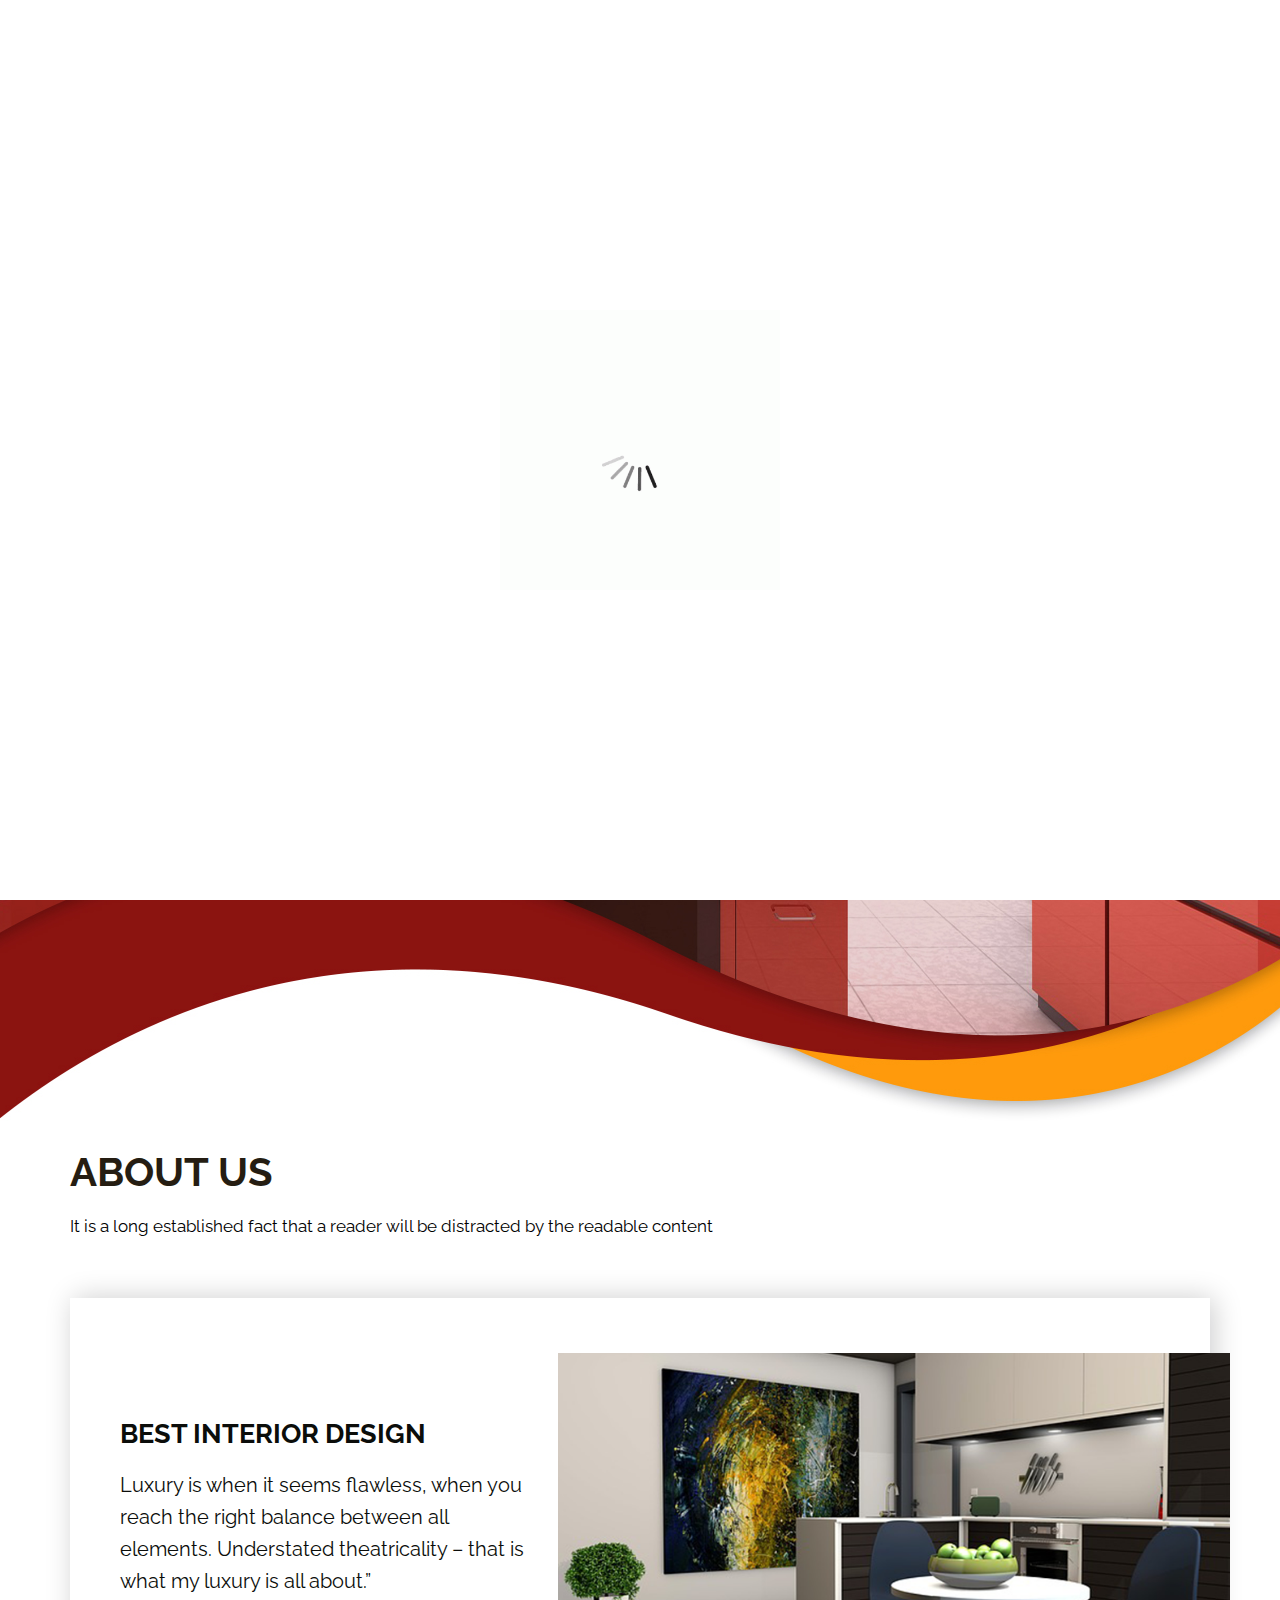
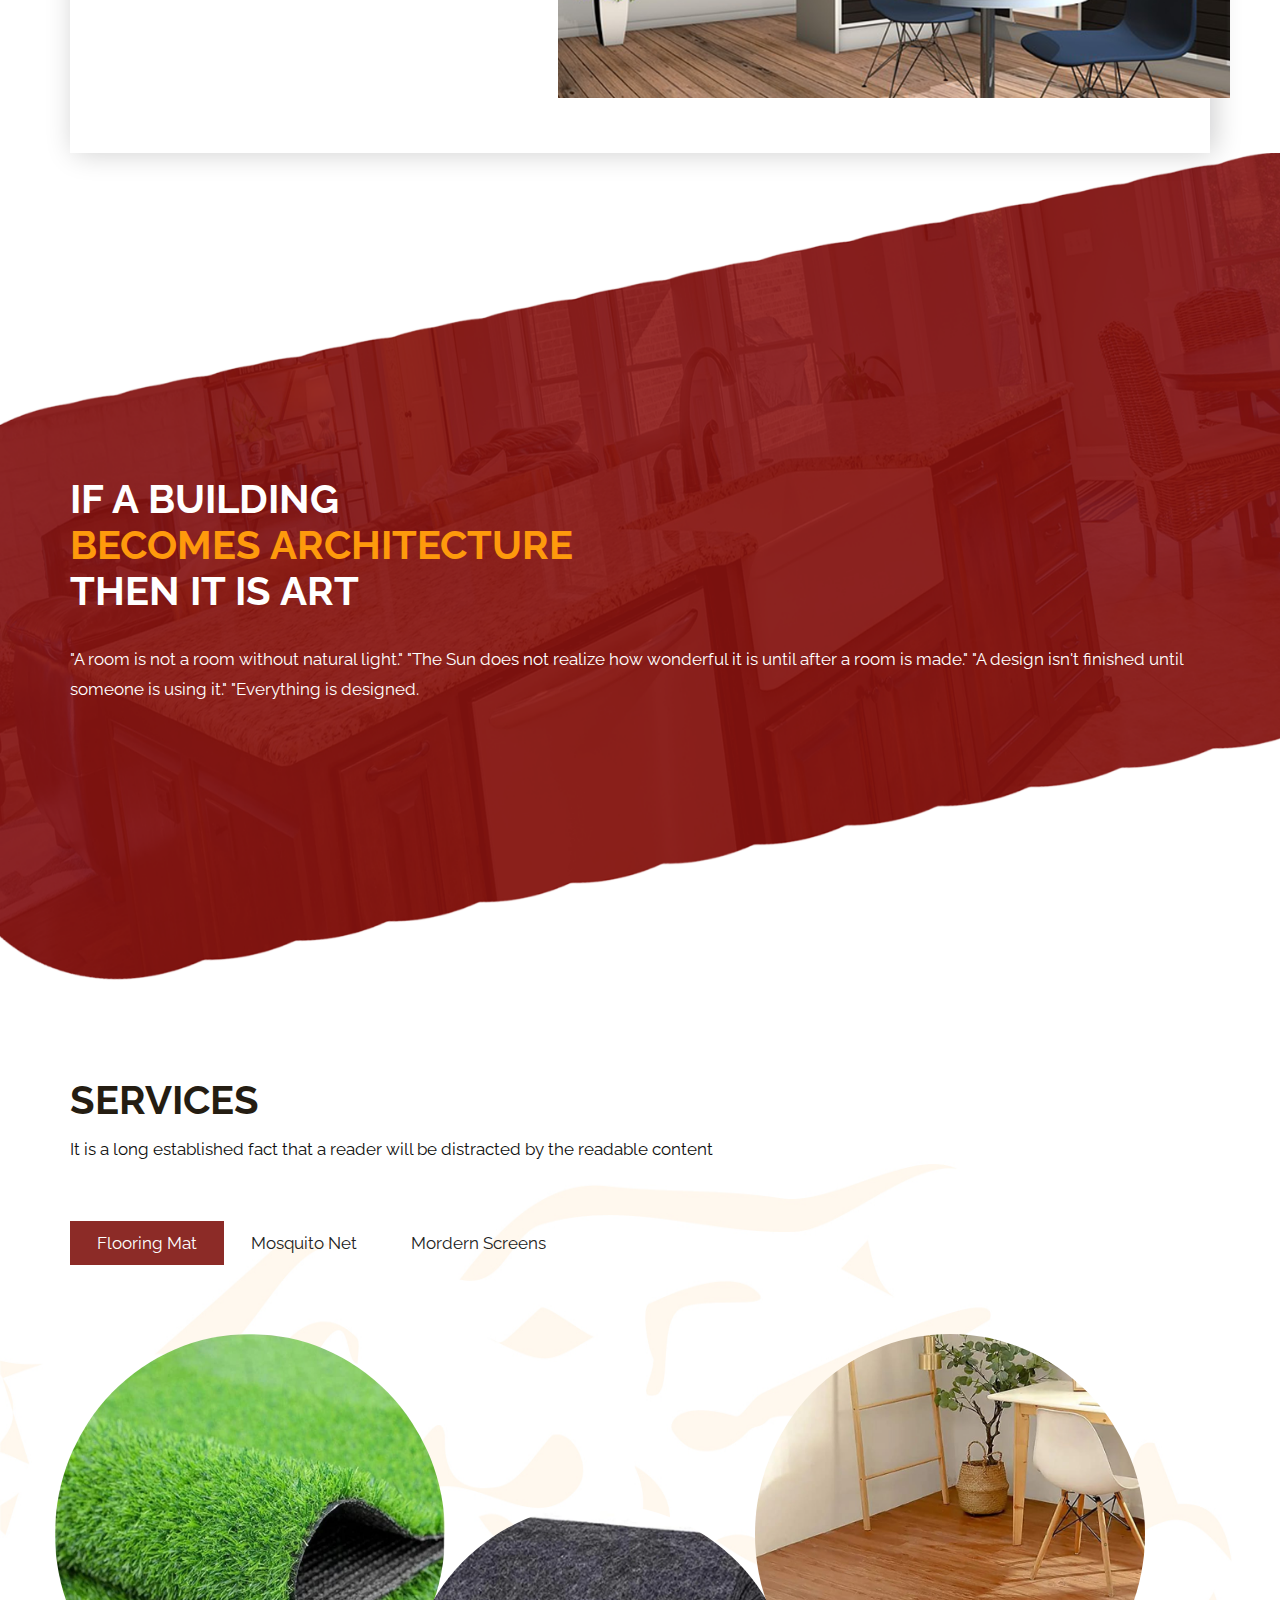
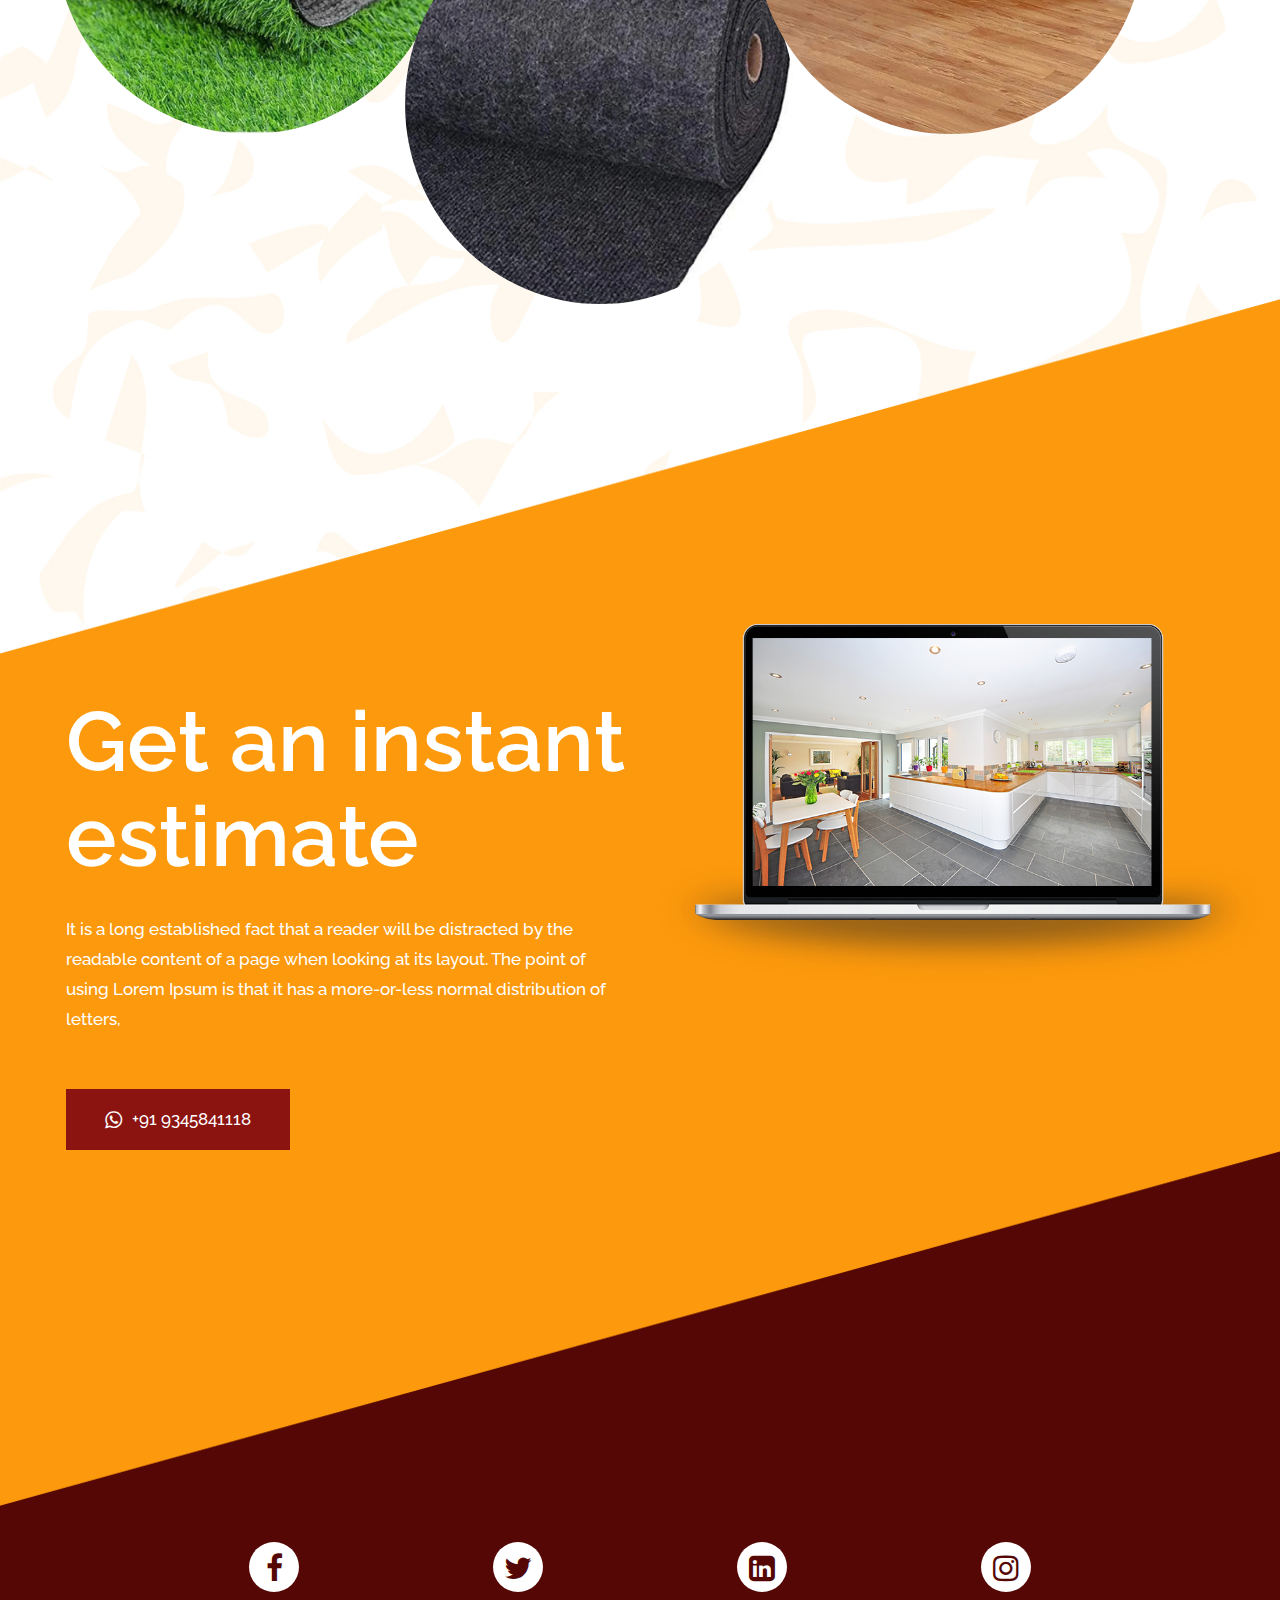
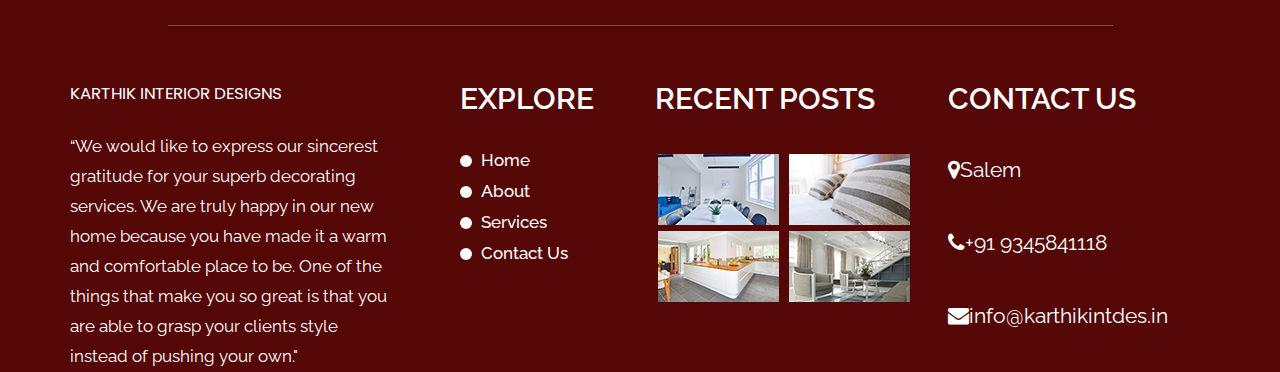
<file: index.html>
<!DOCTYPE html>
<html lang="en">

<head>
   <!-- basic -->
   <meta charset="utf-8">
   <meta http-equiv="X-UA-Compatible" content="IE=edge">
   <!-- mobile metas -->
   <meta name="viewport" content="width=device-width, initial-scale=1">
   <meta name="viewport" content="initial-scale=1, maximum-scale=1">
   <!-- site metas -->
   <title>home</title>
   <meta name="keywords" content="">
   <meta name="description" content="">
   <meta name="author" content="">
   <!-- bootstrap css -->
   <link rel="stylesheet" href="css/bootstrap.min.css">
   <!-- style css -->
   <link rel="stylesheet" href="css/style.css">
   <!-- responsive-->
   <link rel="stylesheet" href="css/responsive.css">
   <!-- awesome fontfamily -->
   <link rel="stylesheet" href="https://cdnjs.cloudflare.com/ajax/libs/font-awesome/4.7.0/css/font-awesome.min.css">
   <!--[if lt IE 9]>
      <script src="https://oss.maxcdn.com/html5shiv/3.7.3/html5shiv.min.js"></script>
      <script src="https://oss.maxcdn.com/respond/1.4.2/respond.min.js"></script><![endif]-->
</head>
<!-- body -->

<body class="main-layout">


   <!-- Start of ChatBot (www.chatbot.com) code -->
   <script type="text/javascript">
      window.__be = window.__be || {};
      window.__be.id = "6430125c00ce77000702cb29";
      (function () {
         var be = document.createElement('script'); be.type = 'text/javascript'; be.async = true;
         be.src = ('https:' == document.location.protocol ? 'https://' : 'http://') + 'cdn.chatbot.com/widget/plugin.js';
         var s = document.getElementsByTagName('script')[0]; s.parentNode.insertBefore(be, s);
      })();
   </script>
   <!-- End of ChatBot code -->
   <!--Start of Tawk.to Script-->
   <script type="text/javascript">
      var Tawk_API = Tawk_API || {}, Tawk_LoadStart = new Date();
      (function () {
         var s1 = document.createElement("script"), s0 = document.getElementsByTagName("script")[0];
         s1.async = true;
         s1.src = 'https://embed.tawk.to/64186a5e4247f20fefe6f464/1grvlv12f';
         s1.charset = 'UTF-8';
         s1.setAttribute('crossorigin', '*');
         s0.parentNode.insertBefore(s1, s0);
      })();
   </script>
   <!--End of Tawk.to Script-->
   <!-- loader  -->
   <div class="loader_bg">
      <div class="loader"><img src="images/loading.gif" alt="" /></div>
   </div>
   <!-- end loader -->
   <div id="mySidepanel" class="sidepanel">
      <a href="javascript:void(0)" class="closebtn" onclick="closeNav()">×</a>
      <a href="index.html">Home</a>
      <a href="about.html">About</a>
      <a href="services.html">Services</a>
      <a href="contact.html">Contact</a>
   </div>
   <!-- header -->
   <header>
      <!-- header inner -->
      <div class="head-top">
         <div class="container-fluid">
            <div class="row">
               <div class="col-sm-3">
                  <div class="logo">
                     <a href="index.html">
                        <h1 class="text">KARTHIK INTERIOR DESIGNS</h1>
                     </a>
                  </div>
               </div>
               <div class="col-sm-9">
                  <ul class="email text_align_right">
                     <li class="d_none"> <i class="fa fa-map-marker" aria-hidden="true"></i>Salem</a></li>
                     <li class="d_none"><a
                           href="https://api.whatsapp.com/send/?phone=9345841118&text&type=phone_number&app_absent=0"
                           target="_black"><i class="fa fa-phone" aria-hidden="true"></i>+91 9345841118</a></li>
                     <li class="d_none"> <a href="#"><i class="fa fa-envelope"
                              aria-hidden="true"></i>info@karthikintdes.in</a></li>
                     <!-- <li class="d_none"> <a href="#">Login <i class="fa fa-user" aria-hidden="true"></i></a> </li> -->
                     <li class="d_none"><i class="fa fa-search" style="cursor: pointer;" aria-hidden="true"></i></li>
                     <li> <button class="openbtn" onclick="openNav()"><img src="images/menu_btn.png"></button></li>
                  </ul>
               </div>
            </div>
         </div>
      </div>
   </header>
   <!-- end header -->
   <!-- start slider section -->
   <div class=" banner_main">
      <div id="myCarousel" class="carousel slide" data-ride="carousel">
         <ol class="carousel-indicators">
            <li data-target="#myCarousel" data-slide-to="0" class="active"></li>
            <li data-target="#myCarousel" data-slide-to="1"></li>
            <li data-target="#myCarousel" data-slide-to="2"></li>
         </ol>
         <div class="carousel-inner">
            <div class="carousel-item active">
               <div class="container">
                  <div class="carousel-caption relative">
                     <div class="bg_white">
                        <h1>Welcome To our <span class="yello">Interior Design</span></h1>
                        <p>Design is intelligence made visible.</p>
                     </div>
                     <!-- <a class="read_more ban_btn" href="Javascript:void(0)">Read More</a> -->
                  </div>
               </div>
            </div>
            <div class="carousel-item">
               <div class="container">
                  <div class="carousel-caption relative">
                     <div class="bg_white">
                        <h1>KARTHIK INTERIOR<span class="yello"> DESIGN</span></h1>
                        <p>Be faithful to your own taste, because nothing you really like is ever out of style.</p>
                     </div>
                     <!-- <a class="read_more ban_btn" href="Javascript:void(0)">Read More</a> -->
                  </div>
               </div>
            </div>
            <!-- <div class="carousel-item">
                  <div class="container">
                     <div class="carousel-caption relative">
                        <div class="bg_white">
                           <h1>Welcome To our <span class="yello">Interior Design</span></h1>
                           <p>It is a long established fact that a reader will be distracted by the readable content of a page when looking at its layout. The point of using Lorem Ipsum is that it has a more-or-less normal distribution of letters, as</p>
                        </div>
                        <a class="read_more ban_btn" href="Javascript:void(0)">Read More</a>
                     </div>
                  </div>
               </div> -->
         </div>
         <!-- <a class="carousel-control-prev" href="#myCarousel" role="button" data-slide="prev">
            <span class="carousel-control-prev-icon" aria-hidden="true"></span>
            <span class="sr-only">Previous</span>
         </a> -->
         <a class="carousel-control-next" href="#myCarousel" role="button" data-slide="next">
            <span class="carousel-control-next-icon" aria-hidden="true"></span>
            <span class="sr-only">Next</span>
         </a>
      </div>
   </div>
   <!-- end slider section -->
   <!-- six_box-->
   <div id="about" class="about top_layer">
      <div class="container">
         <div class="row">
            <div class="col-sm-12">
               <div class="titlepage">
                  <h2>About us</h2>
                  <p>It is a long established fact that a reader will be distracted by the readable content </p>
               </div>
            </div>
            <div class=" col-sm-12">
               <div class="about_box">
                  <div class="row d_flex">
                     <div class="col-md-5">
                        <div class="about_box_text">
                           <h3>Best INTERIOR Design</h3>
                           <p>Luxury is when it seems flawless, when you reach the right balance between all elements.
                              Understated theatricality – that is what my luxury is all about.”
                           </p>
                           <!-- <a class="read_more" href="Javascript:void(0)">Read More</a> -->
                        </div>
                     </div>
                     <div class=" col-md-7  pppp">
                        <div class="about_box_img">
                           <figure><img src="images/about_img.png" alt="#" /></figure>
                        </div>
                     </div>
                  </div>
               </div>
            </div>
         </div>
      </div>
   </div>
   <!-- end six_box-->
   <!-- building -->
   <div class="building">
      <div class="container">
         <div class="row">
            <div class="col-md-12">
               <div class="titlepage">
                  <h2>IF A BUILDING <br><span class="yello">BECOMES ARCHITECTURE <br></span> THEN IT IS ART</h2>
                  <p>"A room is not a room without natural light." "The Sun does not realize how wonderful it is until
                     after a room is made." "A design isn't finished until someone is using it." "Everything is
                     designed.</p>
               </div>
            </div>
         </div>
      </div>
   </div>
   <!-- end building -->
   <!-- services -->
   <div class="services_main">
      <div class="container">
         <div class="row">
            <div class="col-md-12">
               <div class="titlepage">
                  <h2>Services</h2>
                  <span>It is a long established fact that a reader will be distracted by the readable content </span>
               </div>
            </div>
         </div>
         <div class="row">
            <div class="col-sm-12">
               <ul class="nav nav-tabs md-tabs border_none" id="myTabMD" role="tablist">
                  <li class="nav-item lisertab">
                     <a class="nav-link servi_tab active" id="home-tab-md" data-toggle="tab" href="#home-md" role="tab"
                        aria-controls="home-md" aria-selected="true">Flooring Mat</a>
                  </li>
                  <li class="nav-item lisertab">
                     <a class="nav-link servi_tab" id="profile-tab-md" data-toggle="tab" href="#profile-md" role="tab"
                        aria-controls="profile-md" aria-selected="false">Mosquito Net</a>
                  </li>
                  <li class="nav-item lisertab">
                     <a class="nav-link servi_tab" id="contact-tab-md" data-toggle="tab" href="#contact-md" role="tab"
                        aria-controls="contact-md" aria-selected="false">Mordern Screens</a>
                  </li>
               </ul>
               <div class="tab-content card back_bg" id="myTabContentMD">
                  <div class="tab-pane fade show active" id="home-md" role="tabpanel" aria-labelledby="home-tab-md">
                     <div class="row">
                        <div class="col-md-4 col-sm-6 padding_0 margin_right20">
                           <div class="services">
                              <div class="services_img">
                                 <figure><img src="images/mt1.jpeg" alt="#" /> </figure>
                                 <div class="ho_dist">
                                    <span>Reader will be distracted</span>
                                 </div>
                              </div>
                           </div>
                        </div>
                        <div class="col-md-4 col-sm-6 padding_0 margin_top70p margin_right20 margin_left20">
                           <div class="services">
                              <div class="services_img">
                                 <figure><img src="images/mt2.jpeg" alt="#" /> </figure>
                                 <div class="ho_dist">
                                    <span>Reader will be distracted</span>
                                 </div>
                              </div>
                           </div>
                        </div>
                        <div class="col-md-4 col-sm-6 padding_0 margin_left20">
                           <div class="services">
                              <div class="services_img">
                                 <figure><img src="images/mt3.jpeg" alt="#" /> </figure>
                                 <div class="ho_dist">
                                    <span>Reader will be distracted</span>
                                 </div>
                              </div>
                           </div>
                        </div>
                        <!-- <div class="col-md-4 offset-md-8 col-sm-6 padding_0 margin_top170">
                           <div class="services margin_left60">
                              <div class="services_img">
                                 <figure><img src="images/service_img4.png" alt="#" /> </figure>
                                 <div class="ho_dist">
                                    <span>Reader will be distracted</span>
                                 </div>
                              </div>
                           </div>
                        </div> -->
                        <div class="col-sm-6 margin_top40">
                           <!-- <a class="read_more " href="Javascript:void(0)">Read More</a> -->
                        </div>
                     </div>
                  </div>
                  <div class="tab-pane fade" id="profile-md" role="tabpanel" aria-labelledby="profile-tab-md">
                     <div class="row">
                        <div class="col-md-4 col-sm-6 padding_0 margin_right20">
                           <div class="services">
                              <div class="services_img">
                                 <figure><img src="images/mq1.jpeg" alt="#" /> </figure>
                                 <div class="ho_dist">
                                    <span>Reader will be distracted</span>
                                 </div>
                              </div>
                           </div>
                        </div>
                        <div class="col-md-4 col-sm-6 padding_0 margin_top70p margin_right20 margin_left20">
                           <div class="services">
                              <div class="services_img">
                                 <figure><img src="images/mq2.jpeg" alt="#" /> </figure>
                                 <div class="ho_dist">
                                    <span>Reader will be distracted</span>
                                 </div>
                              </div>
                           </div>
                        </div>
                        <div class="col-md-4 col-sm-6 padding_0 margin_left20">
                           <div class="services">
                              <div class="services_img">
                                 <figure><img src="images/mq3.jpeg" alt="#" /> </figure>
                                 <div class="ho_dist">
                                    <span>Reader will be distracted</span>
                                 </div>
                              </div>
                           </div>
                        </div>
                        <div class="col-md-4 offset-md-8 col-sm-6 padding_0 margin_top170">
                           <div class="services margin_left60">
                              <div class="services_img">
                                 <figure><img src="images/mq4.jpeg" alt="#" /> </figure>
                                 <div class="ho_dist">
                                    <span>Reader will be distracted</span>
                                 </div>
                              </div>
                           </div>
                        </div>
                        <div class="col-sm-6 margin_top40">
                           <!-- <a class="read_more " href="Javascript:void(0)">Read More</a> -->
                        </div>
                     </div>
                  </div>
                  <div class="tab-pane fade" id="contact-md" role="tabpanel" aria-labelledby="contact-tab-md">
                     <div class="row">
                        <div class="col-md-4 col-sm-6 padding_0 margin_right20">
                           <div class="services">
                              <div class="services_img">
                                 <figure><img src="images/sc1.jpeg" alt="#" /> </figure>
                                 <div class="ho_dist">
                                    <span>Reader will be distracted</span>
                                 </div>
                              </div>
                           </div>
                        </div>
                        <div class="col-md-4 col-sm-6 padding_0 margin_top70p margin_right20 margin_left20">
                           <div class="services">
                              <div class="services_img">
                                 <figure><img src="images/sc2.jpeg" alt="#" /> </figure>
                                 <div class="ho_dist">
                                    <span>Reader will be distracted</span>
                                 </div>
                              </div>
                           </div>
                        </div>
                        <div class="col-md-4 col-sm-6 padding_0 margin_left20">
                           <div class="services">
                              <div class="services_img">
                                 <figure><img src="images/sc3.jpeg" alt="#" /> </figure>
                                 <div class="ho_dist">
                                    <span>Reader will be distracted</span>
                                 </div>
                              </div>
                           </div>
                        </div>
                        <!-- <div class="col-md-4 offset-md-8 col-sm-6 padding_0 margin_top170">
                           <div class="services margin_left60">
                              <div class="services_img">
                                 <figure><img src="images/service_img3.png" alt="#" /> </figure>
                                 <div class="ho_dist">
                                    <span>Reader will be distracted</span>
                                 </div>
                              </div>
                           </div>
                        </div> -->
                        <div class="col-sm-6 margin_top40">
                           <!-- <a class="read_more " href="Javascript:void(0)">Read More</a> -->
                        </div>
                     </div>
                  </div>
               </div>
            </div>
         </div>
      </div>
   </div>
   <!-- end services -->
   <!-- instant -->
   <div class="instant">
      <div class="container-fluid">
         <div class="row">
            <div class="col-md-6">
               <div class="titlepage text_align_left">
                  <h2>Get an instant estimate</h2>
                  <p>It is a long established fact that a reader will be distracted by the readable content of a page
                     when looking at its layout. The point of using Lorem Ipsum is that it has a more-or-less normal
                     distribution of letters,</p>
                  <a class="read_more"
                     href="https://api.whatsapp.com/send/?phone=9345841118&text&type=phone_number&app_absent=0"
                     target="_blank"><i class="fa fa-whatsapp" aria-hidden="true"></i>+91
                     9345841118</a>
               </div>
            </div>
            <div class="col-md-6">
               <div class="instant_img">
                  <figure><img src="images/pc.png" alt="#" /></figure>
               </div>
            </div>
         </div>
      </div>
   </div>
   <!-- end instant -->
   <!-- footer -->
   <footer>
      <div class="footer">
         <div class="container">
            <div class="row">
               <div class="col-md-10 offset-md-1">
                  <ul class="social_icon text_align_center">
                     <li> <a href="https://www.facebook.com/profile.php?id=100091289178162"><i
                              class="fa fa-facebook-f"></i></a></li>
                     <li> <a href="https://twitter.com/designer_attur"><i class="fa fa-twitter"></i></a></li>
                     <li> <a href="https://www.linkedin.com/in/karthikeyan-praba-a7a229223/"><i
                              class="fa fa-linkedin-square" aria-hidden="true"></i></a></li>
                     <li> <a href="https://www.instagram.com/interior_designing_attur/"><i class="fa fa-instagram"
                              aria-hidden="true"></i></a></li>
                  </ul>
               </div>
               <div class="col-md-4 col-sm-6">
                  <div class="reader">
                     <a href="index.html">
                        <h1 class="text">KARTHIK INTERIOR DESIGNS</h1>
                     </a>
                     <p class="padd_flet40">“We would like to express our sincerest gratitude for your superb decorating
                        services. We are truly happy in our new home because you have made it a warm and comfortable
                        place to be. One of the things that make you so great is that you are able to grasp your clients
                        style instead of pushing your own."</p>
                  </div>
               </div>
               <div class="col-md-2 col-sm-6">
                  <div class="reader">
                     <h3>Explore</h3>
                     <ul class="xple_menu">
                        <li><a href="index.html">Home</a></li>
                        <li><a href="about.html">About</a></li>
                        <li><a href="services.html">Services</a></li>
                        <li><a href="contact.html">Contact Us</a></li>
                     </ul>
                  </div>
               </div>
               <div class="col-md-3 col-sm-6">
                  <div class="reader">
                     <h3>Recent Posts</h3>
                     <ul class="re_post">
                        <li><img src="images/re_img1.jpg" alt="#" /></li>
                        <li><img src="images/re_img2.jpg" alt="#" /></li>
                        <li><img src="images/re_img3.jpg" alt="#" /></li>
                        <li><img src="images/re_img4.jpg" alt="#" /></li>
                     </ul>
                  </div>
               </div>
               <div class="col-md-3 col-sm-6">
                  <div class="reader">
                     <h3>Contact Us</h3>
                     <ul>
                        <li class="location"> <i class="fa fa-map-marker" aria-hidden="true"></i>Salem</a></li>
                        <li class="location"><i class="fa fa-phone" aria-hidden="true"></i>+91 9345841118</a></li>
                        <li class="location"> <a href="#" style="color: white;"><i class="fa fa-envelope"
                                 aria-hidden="true"></i>info@karthikintdes.in</a></li>
                     </ul>
                  </div>
               </div>
            </div>
         </div>
         <div class="copyright text_align_center">
            <div class="container">
               <div class="row">
                  <div class="col-md-10 offset-md-1">
                     <!-- <p>Copyright 2020 All Right Reserved By <a href="https://html.design/"> Free Html Template</a></p> -->
                  </div>
               </div>
            </div>
         </div>
      </div>
   </footer>
   <!-- end footer -->
   <!-- Javascript files-->
   <script src="js/jquery.min.js"></script>
   <script src="js/bootstrap.bundle.min.js"></script>
   <script src="js/custom.js"></script>
   <script src="js/jquery-3.0.0.min.js"></script>
   <script>
      window.onload = () => {
         let mail = window.location.search.slice(1).split("=")
         if (mail.length > 0) {
            if (mail[0] == "mail" && mail[1] == "true") {
               alert("Thank you for submitting the mail")
            }
         }
      }
   </script>
</body>

</html>
</file>
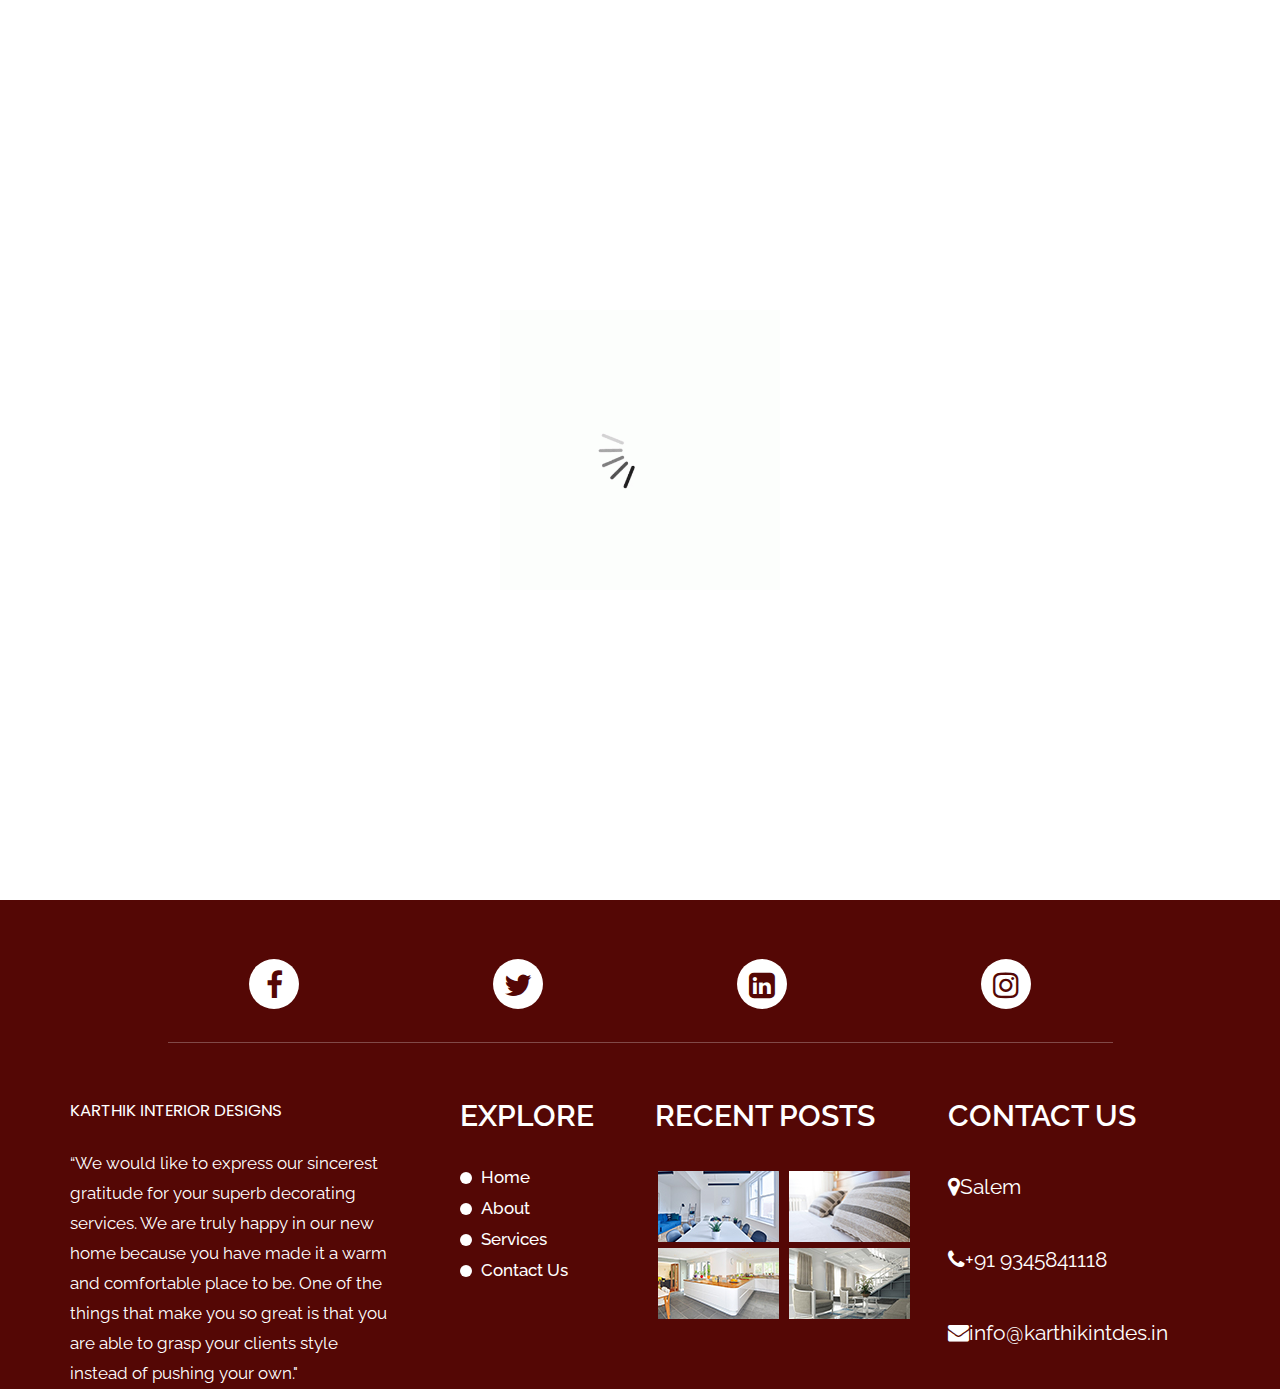
<file: about.html>
<!DOCTYPE html>
<html lang="en">

<head>
   <!-- basic -->
   <meta charset="utf-8">
   <meta http-equiv="X-UA-Compatible" content="IE=edge">
   <!-- mobile metas -->
   <meta name="viewport" content="width=device-width, initial-scale=1">
   <meta name="viewport" content="initial-scale=1, maximum-scale=1">
   <!-- site metas -->
   <title>above</title>
   <meta name="keywords" content="">
   <meta name="description" content="">
   <meta name="author" content="">
   <!-- bootstrap css -->
   <link rel="stylesheet" href="css/bootstrap.min.css">
   <!-- style css -->
   <link rel="stylesheet" href="css/style.css">
   <!-- responsive-->
   <link rel="stylesheet" href="css/responsive.css">
   <!-- awesome fontfamily -->
   <link rel="stylesheet" href="https://cdnjs.cloudflare.com/ajax/libs/font-awesome/4.7.0/css/font-awesome.min.css">
   <!--[if lt IE 9]>
      <script src="https://oss.maxcdn.com/html5shiv/3.7.3/html5shiv.min.js"></script>
      <script src="https://oss.maxcdn.com/respond/1.4.2/respond.min.js"></script><![endif]-->
</head>
<!-- body -->

<body class="main-layout inner_page">
   <!-- loader  -->
   <div class="loader_bg">
      <div class="loader"><img src="images/loading.gif" alt="" /></div>
   </div>
   <!-- end loader -->
   <div id="mySidepanel" class="sidepanel">
      <a href="javascript:void(0)" class="closebtn" onclick="closeNav()">×</a>
      <a href="index.html">Home</a>
      <a href="about.html">About</a>
      <a href="services.html">Services</a>
      <a href="products.html">Products</a>
      <a href="contact.html">Contact</a>
   </div>
   <!-- header -->
   <header>
      <!-- header inner -->
      <div class="head-top">
         <div class="container-fluid">
            <div class="row">
               <div class="col-sm-3">
                  <div class="logo">
                     <a href="index.html">
                        <h1 class="text">KARTHIK INTERIOR DESIGNS</h1>
                     </a>
                  </div>
               </div>
               <div class="col-sm-9">
                  <ul class="email text_align_right">
                     <li class="d_none"> <i class="fa fa-map-marker" aria-hidden="true"></i>Salem</a></li>
                     <li class="d_none"><a href="https://api.whatsapp.com/send/?phone=9345841118&text&type=phone_number&app_absent=0" target="_blank"><i class="fa fa-phone" aria-hidden="true"></i>+91 9345841118</a></li>
                     <li class="d_none"> <a href="#"><i class="fa fa-envelope"
                              aria-hidden="true"></i>info@karthikintdes.in</a></li>
                     <li class="d_none"> <a href="#">Login <i class="fa fa-user" aria-hidden="true"></i></a> </li>
                     <li class="d_none"><i class="fa fa-search" style="cursor: pointer;" aria-hidden="true"></i></li>
                     <li> <button class="openbtn" onclick="openNav()"><img src="images/menu_btn.png"></button></li>
                  </ul>
               </div>
            </div>
         </div>
      </div>
   </header>
   <!-- end header -->

   <!-- about-->
   <div class="about">
      <div class="container">
         <div class="row">
            <div class="col-sm-12">
               <div class="titlepage">
                  <h2>About us</h2>
                  <p>It is a long established fact that a reader will be distracted by the readable content </p>
               </div>
            </div>
            <div class=" col-sm-12">
               <div class="about_box">
                  <div class="row d_flex">
                     <div class="col-md-5">
                        <div class="about_box_text">
                           <h3>Best INTERIOR Design</h3>
                           <p>The essence of interior design will always be about people and how they live.
                           </p>
                           <!-- <a class="read_more" href="Javascript:void(0)">Read More</a> -->
                        </div>
                     </div>
                     <div class=" col-md-7  pppp">
                        <div class="about_box_img">
                           <figure><img src="images/about_img.png" alt="#" /></figure>
                        </div>
                     </div>
                  </div>
               </div>
            </div>
         </div>
      </div>
   </div>
   <!-- end about-->

   <!-- footer -->
   <footer>
      <div class="footer">
         <div class="container">
            <div class="row">
               <div class="col-md-10 offset-md-1">
                  <ul class="social_icon text_align_center">
                     <li> <a href="#"><i class="fa fa-facebook-f"></i></a></li>
                     <li> <a href="#"><i class="fa fa-twitter"></i></a></li>
                     <li> <a href="#"><i class="fa fa-linkedin-square" aria-hidden="true"></i></a></li>
                     <li> <a href="#"><i class="fa fa-instagram" aria-hidden="true"></i></a></li>
                  </ul>
               </div>
               <div class="col-md-4 col-sm-6">
                  <div class="reader">
                     <a href="index.html">
                        <h1 class="text">KARTHIK INTERIOR DESIGNS</h1>
                     </a>
                     <p class="padd_flet40">“We would like to express our sincerest gratitude for your superb decorating
                        services. We are truly happy in our new home because you have made it a warm and comfortable
                        place to be. One of the things that make you so great is that you are able to grasp your clients
                        style instead of pushing your own."</p>
                  </div>
               </div>
               <div class="col-md-2 col-sm-6">
                  <div class="reader">
                     <h3>Explore</h3>
                     <ul class="xple_menu">
                        <li><a href="index.html">Home</a></li>
                        <li><a href="about.html">About</a></li>
                        <li><a href="services.html">Services</a></li>
                        
                        <li><a href="contact.html">Contact Us</a></li>
                     </ul>
                  </div>
               </div>
               <div class="col-md-3 col-sm-6">
                  <div class="reader">
                     <h3>Recent Posts</h3>
                     <ul class="re_post">
                        <li><img src="images/re_img1.jpg" alt="#" /></li>
                        <li><img src="images/re_img2.jpg" alt="#" /></li>
                        <li><img src="images/re_img3.jpg" alt="#" /></li>
                        <li><img src="images/re_img4.jpg" alt="#" /></li>
                     </ul>
                  </div>
               </div>
               <div class="col-md-3 col-sm-6">
                  <div class="reader">
                     <h3>Contact Us</h3>
                     <ul >
                     <li class="location"> <i class="fa fa-map-marker" aria-hidden="true"></i>Salem</a></li>
                     <li class="location"><i class="fa fa-phone" aria-hidden="true"></i>+91 9345841118</a></li>
                     <li class="location"> <a href="#" style="color: white;"><i class="fa fa-envelope"
                        aria-hidden="true"></i>info@karthikintdes.in</a></li>
                    
                     
                  </div>
               </div>
            </div>
         </div>
         <div class="copyright text_align_center">
            <div class="container">
               <div class="row">
                  <div class="col-md-10 offset-md-1">
                     <!-- <p>Copyright 2020 All Right Reserved By <a href="https://html.design/"> Free Html Template</a></p> -->
                  </div>
               </div>
            </div>
         </div>
      </div>
   </footer>
   <!-- end footer -->
   <!-- Javascript files-->
   <script src="js/jquery.min.js"></script>
   <script src="js/bootstrap.bundle.min.js"></script>
   <script src="js/custom.js"></script>
   <script src="js/jquery-3.0.0.min.js"></script>
</body>

</html>
</file>
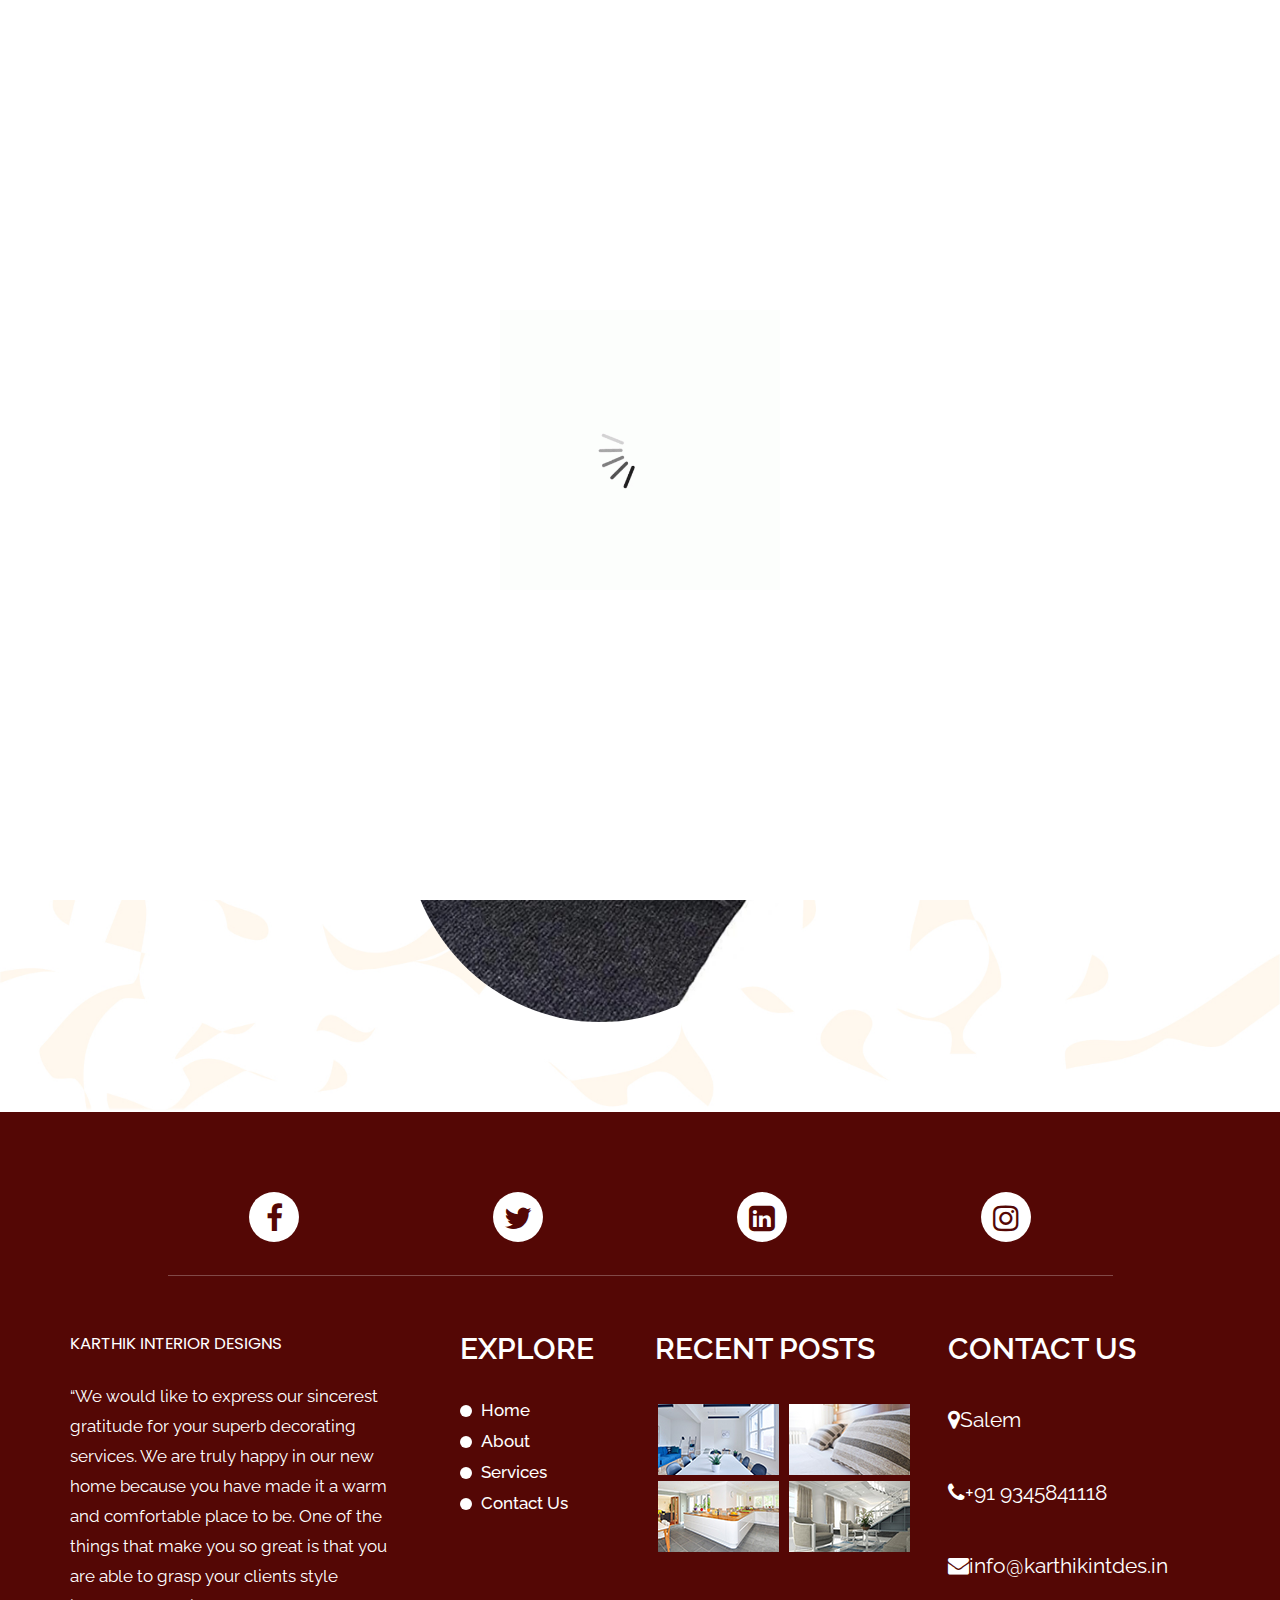
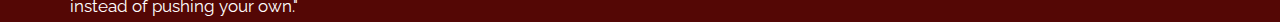
<file: services.html>
<!DOCTYPE html>
<html lang="en">

<head>
   <!-- basic -->
   <meta charset="utf-8">
   <meta http-equiv="X-UA-Compatible" content="IE=edge">
   <!-- mobile metas -->
   <meta name="viewport" content="width=device-width, initial-scale=1">
   <meta name="viewport" content="initial-scale=1, maximum-scale=1">
   <!-- site metas -->
   <title>services</title>
   <meta name="keywords" content="">
   <meta name="description" content="">
   <meta name="author" content="">
   <!-- bootstrap css -->
   <link rel="stylesheet" href="css/bootstrap.min.css">
   <!-- style css -->
   <link rel="stylesheet" href="css/style.css">
   <!-- responsive-->
   <link rel="stylesheet" href="css/responsive.css">
   <!-- awesome fontfamily -->
   <link rel="stylesheet" href="https://cdnjs.cloudflare.com/ajax/libs/font-awesome/4.7.0/css/font-awesome.min.css">
   <!--[if lt IE 9]>
      <script src="https://oss.maxcdn.com/html5shiv/3.7.3/html5shiv.min.js"></script>
      <script src="https://oss.maxcdn.com/respond/1.4.2/respond.min.js"></script><![endif]-->
</head>
<!-- body -->

<body class="main-layout inner_page">
   <!-- loader  -->
   <div class="loader_bg">
      <div class="loader"><img src="images/loading.gif" alt="" /></div>
   </div>
   <!-- end loader -->
   <div id="mySidepanel" class="sidepanel">
      <a href="javascript:void(0)" class="closebtn" onclick="closeNav()">×</a>
      <a href="index.html">Home</a>
      <a href="about.html">About</a>
      <a href="services.html">Services</a>
      <a href="products.html">Products</a>
      <a href="contact.html">Contact</a>
   </div>
   <!-- header -->
   <header>
      <!-- header inner -->
      <div class="head-top">
         <div class="container-fluid">
            <div class="row">
               <div class="col-sm-3">
                  <div class="logo">
                     <a href="index.html">
                        <h1 class="text">KARTHIK INTERIOR DESIGNS</h1>
                  </div>
               </div>
               <div class="col-sm-9">
                  <ul class="email text_align_right">
                     <li class="d_none"> <i class="fa fa-map-marker" aria-hidden="true"></i>Salem</a></li>
                     <li class="d_none"><a href="https://api.whatsapp.com/send/?phone=9345841118&text&type=phone_number&app_absent=0" target="_black"><i class="fa fa-phone" aria-hidden="true"></i>+91 9345841118</a></li>
                     <li class="d_none"> <a href="#"><i class="fa fa-envelope"
                              aria-hidden="true"></i>info@karthikintdes.in</a></li>
                     <li class="d_none"> <a href="#">Login <i class="fa fa-user" aria-hidden="true"></i></a> </li>
                     <li class="d_none"><i class="fa fa-search" style="cursor: pointer;" aria-hidden="true"></i></li>
                     <li> <button class="openbtn" onclick="openNav()"><img src="images/menu_btn.png"></button></li>
                  </ul>
               </div>
            </div>
         </div>
      </div>
   </header>
   <!-- end header -->

   <!-- services -->
   <div class="services_main">
      <div class="container">
         <div class="row">
            <div class="col-md-12">
               <div class="titlepage">
                  <h2>Services</h2>
                  <span>It is a long established fact that a reader will be distracted by the readable content </span>
               </div>
            </div>
         </div>
         <div class="row">
            <div class="col-sm-12">
               <ul class="nav nav-tabs md-tabs border_none" id="myTabMD" role="tablist">
                  <li class="nav-item lisertab">
                     <a class="nav-link servi_tab active" id="home-tab-md" data-toggle="tab" href="#home-md" role="tab"
                        aria-controls="home-md" aria-selected="true">Flooring Mat</a>
                  </li>
                  <li class="nav-item lisertab">
                     <a class="nav-link servi_tab" id="profile-tab-md" data-toggle="tab" href="#profile-md" role="tab"
                        aria-controls="profile-md" aria-selected="false">Mosquito Net</a>
                  </li>
                  <li class="nav-item lisertab">
                     <a class="nav-link servi_tab" id="contact-tab-md" data-toggle="tab" href="#contact-md" role="tab"
                        aria-controls="contact-md" aria-selected="false">Mordern Screens</a>
                  </li>
               </ul>
               <div class="tab-content card back_bg" id="myTabContentMD">
                  <div class="tab-pane fade show active" id="home-md" role="tabpanel" aria-labelledby="home-tab-md">
                     <div class="row">
                        <div class="col-md-4 col-sm-6 padding_0 margin_right20">
                           <div class="services">
                              <div class="services_img">
                                 <figure><img src="images/mt1.jpeg" alt="#" /> </figure>
                                 <div class="ho_dist">
                                    <span>Reader will be distracted</span>
                                 </div>
                              </div>
                           </div>
                        </div>
                        <div class="col-md-4 col-sm-6 padding_0 margin_top70p margin_right20 margin_left20">
                           <div class="services">
                              <div class="services_img">
                                 <figure><img src="images/mt2.jpeg" alt="#" /> </figure>
                                 <div class="ho_dist">
                                    <span>Reader will be distracted</span>
                                 </div>
                              </div>
                           </div>
                        </div>
                        <div class="col-md-4 col-sm-6 padding_0 margin_left20">
                           <div class="services">
                              <div class="services_img">
                                 <figure><img src="images/mt3.jpeg" alt="#" /> </figure>
                                 <div class="ho_dist">
                                    <span>Reader will be distracted</span>
                                 </div>
                              </div>
                           </div>
                        </div>
                        <!-- <div class="col-md-4 offset-md-8 col-sm-6 padding_0 margin_top170">
                           <div class="services margin_left60">
                              <div class="services_img">
                                 <figure><img src="images/service_img4.png" alt="#" /> </figure>
                                 <div class="ho_dist">
                                    <span>Reader will be distracted</span>
                                 </div>
                              </div>
                           </div>
                        </div> -->
                        <div class="col-sm-6 margin_top40">
                           <!-- <a class="read_more " href="Javascript:void(0)">Read More</a> -->
                        </div>
                     </div>
                  </div>
                  <div class="tab-pane fade" id="profile-md" role="tabpanel" aria-labelledby="profile-tab-md">
                     <div class="row">
                        <div class="col-md-4 col-sm-6 padding_0 margin_right20">
                           <div class="services">
                              <div class="services_img">
                                 <figure><img src="images/mq1.jpeg" alt="#" /> </figure>
                                 <div class="ho_dist">
                                    <span>Reader will be distracted</span>
                                 </div>
                              </div>
                           </div>
                        </div>
                        <div class="col-md-4 col-sm-6 padding_0 margin_top70p margin_right20 margin_left20">
                           <div class="services">
                              <div class="services_img">
                                 <figure><img src="images/mq2.jpeg" alt="#" /> </figure>
                                 <div class="ho_dist">
                                    <span>Reader will be distracted</span>
                                 </div>
                              </div>
                           </div>
                        </div>
                        <div class="col-md-4 col-sm-6 padding_0 margin_left20">
                           <div class="services">
                              <div class="services_img">
                                 <figure><img src="images/mq3.jpeg" alt="#" /> </figure>
                                 <div class="ho_dist">
                                    <span>Reader will be distracted</span>
                                 </div>
                              </div>
                           </div>
                        </div>
                        <div class="col-md-4 offset-md-8 col-sm-6 padding_0 margin_top170">
                           <div class="services margin_left60">
                              <div class="services_img">
                                 <figure><img src="images/mq4.jpeg" alt="#" /> </figure>
                                 <div class="ho_dist">
                                    <span>Reader will be distracted</span>
                                 </div>
                              </div>
                           </div>
                        </div>
                        <div class="col-sm-6 margin_top40">
                           <!-- <a class="read_more " href="Javascript:void(0)">Read More</a> -->
                        </div>
                     </div>
                  </div>
                  <div class="tab-pane fade" id="contact-md" role="tabpanel" aria-labelledby="contact-tab-md">
                     <div class="row">
                        <div class="col-md-4 col-sm-6 padding_0 margin_right20">
                           <div class="services">
                              <div class="services_img">
                                 <figure><img src="images/sc1.jpeg" alt="#" /> </figure>
                                 <div class="ho_dist">
                                    <span>Reader will be distracted</span>
                                 </div>
                              </div>
                           </div>
                        </div>
                        <div class="col-md-4 col-sm-6 padding_0 margin_top70p margin_right20 margin_left20">
                           <div class="services">
                              <div class="services_img">
                                 <figure><img src="images/sc2.jpeg" alt="#" /> </figure>
                                 <div class="ho_dist">
                                    <span>Reader will be distracted</span>
                                 </div>
                              </div>
                           </div>
                        </div>
                        <div class="col-md-4 col-sm-6 padding_0 margin_left20">
                           <div class="services">
                              <div class="services_img">
                                 <figure><img src="images/sc3.jpeg" alt="#" /> </figure>
                                 <div class="ho_dist">
                                    <span>Reader will be distracted</span>
                                 </div>
                              </div>
                           </div>
                        </div>
                        <!-- <div class="col-md-4 offset-md-8 col-sm-6 padding_0 margin_top170">
                           <div class="services margin_left60">
                              <div class="services_img">
                                 <figure><img src="images/service_img3.png" alt="#" /> </figure>
                                 <div class="ho_dist">
                                    <span>Reader will be distracted</span>
                                 </div>
                              </div>
                           </div>
                        </div> -->
                        <div class="col-sm-6 margin_top40">
                           <!-- <a class="read_more " href="Javascript:void(0)">Read More</a> -->
                        </div>
                     </div>
                  </div>
               </div>
            </div>
         </div>
      </div>
   </div>
   <!-- end services -->
   <!-- footer -->
   <footer>
      <div class="footer">
         <div class="container">
            <div class="row">
               <div class="col-md-10 offset-md-1">
                  <ul class="social_icon text_align_center">
                     <li> <a href="#"><i class="fa fa-facebook-f"></i></a></li>
                     <li> <a href="#"><i class="fa fa-twitter"></i></a></li>
                     <li> <a href="#"><i class="fa fa-linkedin-square" aria-hidden="true"></i></a></li>
                     <li> <a href="#"><i class="fa fa-instagram" aria-hidden="true"></i></a></li>
                  </ul>
               </div>
               <div class="col-md-4 col-sm-6">
                  <div class="reader">
                     <a href="index.html">
                        <h1 class="text">KARTHIK INTERIOR DESIGNS</h1>
                     </a>
                     <p class="padd_flet40">“We would like to express our sincerest gratitude for your superb decorating
                        services. We are truly happy in our new home because you have made it a warm and comfortable
                        place to be. One of the things that make you so great is that you are able to grasp your clients
                        style instead of pushing your own."</p>
                  </div>
               </div>
               <div class="col-md-2 col-sm-6">
                  <div class="reader">
                     <h3>Explore</h3>
                     <ul class="xple_menu">
                        <li><a href="index.html">Home</a></li>
                        <li><a href="about.html">About</a></li>
                        <li><a href="services.html">Services</a></li>
                        <li><a href="contact.html">Contact Us</a></li>
                     </ul>
                  </div>
               </div>
               <div class="col-md-3 col-sm-6">
                  <div class="reader">
                     <h3>Recent Posts</h3>
                     <ul class="re_post">
                        <li><img src="images/re_img1.jpg" alt="#" /></li>
                        <li><img src="images/re_img2.jpg" alt="#" /></li>
                        <li><img src="images/re_img3.jpg" alt="#" /></li>
                        <li><img src="images/re_img4.jpg" alt="#" /></li>
                     </ul>
                  </div>
               </div>
               <div class="col-md-3 col-sm-6">
                  <div class="reader">
                     <h3>Contact Us</h3>
                     <ul >
                        <li class="location"> <i class="fa fa-map-marker" aria-hidden="true"></i>Salem</a></li>
                        <li class="location"><i class="fa fa-phone" aria-hidden="true"></i>+91 9345841118</a></li>
                        <li class="location"> <a href="#" style="color: white;"><i class="fa fa-envelope"
                           aria-hidden="true"></i>info@karthikintdes.in</a></li>
                        </ul>
                  </div>
               </div>
            </div>
         </div>
         <div class="copyright text_align_center">
            <div class="container">
               <div class="row">
                  <div class="col-md-10 offset-md-1">
                     <!-- <p>Copyright 2020 All Right Reserved By <a href="https://html.design/"> Free Html Template</a></p> -->
                  </div>
               </div>
            </div>
         </div>
      </div>
   </footer>
   <!-- end footer -->
   <!-- Javascript files-->
   <script src="js/jquery.min.js"></script>
   <script src="js/bootstrap.bundle.min.js"></script>
   <script src="js/custom.js"></script>
   <script src="js/jquery-3.0.0.min.js"></script>
</body>

</html>
</file>
<file: css/style.css>
/*--------------------------------------------------------------------- File Name: style.css ---------------------------------------------------------------------*/


/*--------------------------------------------------------------------- import Fonts ---------------------------------------------------------------------*/

@import url('https://fonts.googleapis.com/css?family=Rajdhani:300,400,500,600,700');
@import url('https://fonts.googleapis.com/css?family=Poppins:100,100i,200,200i,300,300i,400,400i,500,500i,600,600i,700,700i,800,800i,900,900i');
@import url('https://fonts.googleapis.com/css?family=Raleway:100,100i,200,200i,300,300i,400,400i,500,500i,600,600i,700,700i,800,800i,900,900i');

/*--------------------------------------------------------------------- import Files ---------------------------------------------------------------------*/

@import url(font-awesome.min.css);
@import url(owl.carousel.min.css);

/*--------------------------------------------------------------------- basic ---------------------------------------------------------------------*/

body {
     color: #666666;
     font-size: 14px;
     font-family: 'Raleway', sans-serif;
     line-height: 1.80857;
     font-weight: normal;
}

html {
     scroll-behavior: smooth;
}

a {
     color: #1f1f1f;
     text-decoration: none !important;
     outline: none !important;
     -webkit-transition: all .3s ease-in-out;
     -moz-transition: all .3s ease-in-out;
     -ms-transition: all .3s ease-in-out;
     -o-transition: all .3s ease-in-out;
     transition: all .3s ease-in-out;
}

h1,
h2,
h3,
h4,
h5,
h6 {
     letter-spacing: 0;
     font-weight: normal;
     position: relative;
     padding: 0;
     font-weight: normal;
     line-height: normal;
     color: #111111;
     margin: 0
}

h1 {
     font-size: 24px
}

h2 {
     font-size: 22px
}

h3 {
     font-size: 18px
}

h4 {
     font-size: 16px
}

h5 {
     font-size: 14px
}

h6 {
     font-size: 13px
}

*,
*::after,
*::before {
     -webkit-box-sizing: border-box;
     -moz-box-sizing: border-box;
     box-sizing: border-box;
}

h1 a,
h2 a,
h3 a,
h4 a,
h5 a,
h6 a {
     color: #212121;
     text-decoration: none!important;
     opacity: 1
}

button:focus {
     outline: none;
}

ul,
li,
ol {
     margin: 0px;
     padding: 0px;
     list-style: none;
}

p {
     margin: 0px;
     padding: 0;
     font-weight: 400;
     font-size: 17px;
     line-height: 28px;
}

a {
     color: #222222;
     text-decoration: none;
     outline: none !important;
}

a,
.btn {
     text-decoration: none !important;
     outline: none !important;
     -webkit-transition: all .3s ease-in-out;
     -moz-transition: all .3s ease-in-out;
     -ms-transition: all .3s ease-in-out;
     -o-transition: all .3s ease-in-out;
     transition: all .3s ease-in-out;
}

img {
     max-width: 100%;
     height: auto;
}

 :focus {
     outline: 0;
}

.btn-custom {
     margin-top: 20px;
     background-color: transparent !important;
     border: 2px solid #ddd;
     padding: 12px 40px;
     font-size: 16px;
}

.lead {
     font-size: 18px;
     line-height: 30px;
     color: #767676;
     margin: 0;
     padding: 0;
}

.form-control:focus {
     border-color: #ffffff !important;
     box-shadow: 0 0 0 .2rem rgba(255, 255, 255, .25);
}

.navbar-form input {
     border: none !important;
}

.badge {
     font-weight: 500;
}

blockquote {
     margin: 20px 0 20px;
     padding: 30px;
}

button {
     border: 0;
     margin: 0;
     padding: 0;
     cursor: pointer;
}

.full {
     width: 100%;
     float: left;
     margin: 0;
     padding: 0;
}

.text_align_center {
     text-align: center;
}

.text_align_left {
     text-align: left;
}

.text_align_right {
     text-align: right;
}

.d_flex {
     display: flex;
     align-items: center;
     flex-wrap: wrap;
}

.container {
     max-width: 1170px;
}


/*---------------------------- preloader area ----------------------------*/

.loader_bg {
     position: fixed;
     z-index: 9999999;
     background: #fff;
     width: 100%;
     height: 100%;
}

.loader {
     height: 100%;
     width: 100%;
     position: absolute;
     left: 0;
     top: 0;
     display: flex;
     justify-content: center;
     align-items: center;
}

.loader img {
     width: 280px;
}


/*--------------------------------------------------------------------- header ---------------------------------------------------------------------*/

header {
     height: 105px;
     background: #8b1310;
     width: 100%;
     padding: 33px 30px;
}


/** menu section **/

ul.email {
     padding-top: 4px;
     display: flex;
     align-items: center;
     justify-content: end;
     flex-wrap: wrap;
}

ul.email li {
     display: inline-block;
     color: #fff;
     padding: 0 20px;
     font-size: 17px;
}

ul.email li:last-child {
     padding-right: 0;
}

ul.email li a {
     font-size: 16px;
}

ul.email li a {
     color: #fff;
}

ul.email li i {
     color: #fff;
     font-size: 20px;
     padding-right: 10px;
}

ul.email li a:hover {
     color: #fe9a0c;
}

ul.email li img {
     padding-right: 10px;
}

.sidepanel {
     width: 0;
     position: fixed;
     z-index: 9999999;
     height: 100%;
     top: 0;
     left: 0;
     background-color: #111;
     overflow-x: hidden;
     transition: 0.5s;
     padding-top: 60px;
}

.sidepanel a {
     padding: 8px 8px 8px 32px;
     text-decoration: none;
     font-size: 25px;
     color: #fff;
     display: block;
     transition: 0.3s;
}

.sidepanel a:hover {
     color: #fe9a0c;
}

.sidepanel .closebtn {
     position: absolute;
     top: 0;
     right: 25px;
     font-size: 36px;
}

.openbtn {
     cursor: pointer;
     background-color: transparent;
     color: white;
     border: none;
}


/** banner_main **/

.banner_main {
     background: url(../images/banner1.jpg);
     background-size: 100% 100%;
     background-position: center;
     background-repeat: no-repeat;
     height: 1034px;
     display: flex;
     justify-content: center;
     align-items: center;
}

.carousel-indicators li {
     width: 20px;
     height: 20px;
     border-radius: 11px;
     background-color: #fe9a0c;
     margin: 0px 4px;
     cursor: pointer;
}

.carousel-indicators li.active {
     background-color: #fff;
}

.carousel-indicators {
     top: 122%;
     margin-left: 5%;
     right: inherit;
}

.banner_main {
     position: relative;
}

.relative {
     position: inherit;
     bottom: 0;
     padding: 0;
}

.bg_white {
     background: #fffffff0;
     padding: 45px 20px 50px 20px;
}

.banner_main .bg_white h1 {
     color: #141111;
     font-size: 70px;
     line-height: 84px;
     font-weight: 700;
     padding-bottom: 22px;
}

.banner_main .bg_white p {
     color: #2d2d2d;
     line-height: 30px;
     font-weight: 500;
     padding-bottom: 0px;
}

.banner_main .ban_btn {
     display: block;
     background: #fff;
     color: #000;
     font-size: 17px;
     font-weight: 500;
     margin: 0 auto;
     margin-top: 55px;
}

.ban_btn .carousel-control-next-icon,
.carousel-control-prev-icon {
     display: none;
}


/** about **/

.top_layer {
     position: relative;
}


/* .top_layer::before {
     position: absolute;
     width: 100%;
     height: 260px;
     content: "";
     background: url(../images/croos.png);
     background-size: 100% 100%;
     background-position: center center;
     background-repeat: no-repeat;
     top: -257px;
}*/

.about {
     padding-top: 10px;
}

.about .titlepage p {
     line-height: 24px;
     padding-top: 19px;
     color: #000;
     font-weight: 400;
}

.about_box {
     padding: 20px 0;
     box-shadow: 4px 0 27px rgba(02, 3, 8, 0.20);
}

.about_box_text {
     padding-left: 50px;
}

.about_box_text h3 {
     font-size: 27px;
     text-transform: uppercase;
     font-weight: 700;
     color: #0b0d0a;
     line-height: 30px;
     padding-bottom: 20px;
}

.about_box_text p {
     font-size: 20px;
     line-height: 32px;
     color: #0b0d0a;
     font-weight: 400;
     padding-bottom: 35px;
}

.about_box_img {
     padding: 35px 0;
     margin-right: -60px;
}

.about_box_img figure {
     margin: 0;
}

.about_box_img figure img {
     width: 100%;
}


/** end about **/

.titlepage {
     padding-bottom: 60px;
}

.titlepage h2 {
     font-size: 40px;
     font-weight: 700;
     line-height: 46px;
     color: #251d12;
     text-transform: uppercase;
}

.read_more {
     display: flex;
    background: #8b1310;
    color: #fff;
    max-width: 224px;
    height: 61px;
    padding: 14px 0px;
    width: 100%;
    font-size: 17px;
    text-align: center;
    font-weight: 500;
    transition: ease-in all 0.5s;
    flex-direction: row;
    flex-wrap: wrap;
    align-content: center;
    justify-content: center;
    align-items: center;
    gap: 10px;
}
.read_more i{
     font-size: 20px;
}
.read_more:hover {
     background: #fd990c;
     color: #fff;
     transition: ease-in all 0.5s;
}


/** building **/

.building {
     padding-top: 323px;
     background: url(../images/bg.png);
     background-size: 100% 100%;
     background-position: center center;
     background-repeat: no-repeat;
     padding-bottom: 223px;
}

.building .titlepage h2 {
     color: #fff;
}

.building .titlepage p {
     color: #fff;
     line-height: 30px;
     padding-top: 30px;
     display: block;
}

.yello {
     color: #fe9a0c;
}


/** end building **/


/** services **/

.services_main {
     padding-top: 90px;
     background: url(../images/service_bg.jpg);
     background-size: 100% 100%;
     background-position: center center;
     background-repeat: no-repeat;
     padding-bottom: 350px;
}

.services_main .titlepage {
     padding-bottom: 60px;
}

.services_main .titlepage span {
     color: #0f0f0e;
     font-size: 17px;
     line-height: 23px;
     padding-top: 15px;
     display: block;
}

.lisertab .servi_tab {
     border: inherit;
     border-radius: 0;
     padding: 12px 27px;
     line-height: 20px;
     font-size: 17px;
}

.lisertab .servi_tab.active {
     background: #7f1410e6;
     color: #fff;
}

.lisertab .servi_tab:focus,
.lisertab .servi_tab:hover {
     background: #7f1410e6;
     color: #fff;
}

.border_none {
     border: none;
}

.back_bg {
     background: transparent;
     border: inherit;
     padding-top: 70px;
}

.services_main .services_img {
     position: relative;
     margin: 0 auto;
}

.services_main .services_img figure {
     margin: 0;
}

.services_main .services_img figure img {
     width: 100%;
     height: 400px;
     border-radius: 50%;
}

.ho_dist {
     position: absolute;
     z-index: 9999;
     top: 0px;
     right: 0;
     bottom: 0;
     left: 0;
     transition: .5s ease;
     background-color: #82171287;
     border-radius: 381px;
     margin: 0 auto;
     opacity: 0;
}

.ho_dist span {
     display: flex;
     align-items: center;
     justify-content: center;
     bottom: 0;
     top: 0;
     position: absolute;
     right: 0;
     left: 0;
     flex-wrap: wrap;
     font-size: 26px;
     color: #fff;
     font-weight: 600;
}

.ho_dist:hover {
     opacity: 1;
}

.padding_0 {
     padding: 0
}

.margin_top70p {
     margin-top: 170px;
}

.margin_left20 {
     margin-left: -20px;
}

.margin_right20 {
     margin-right: -20px;
}

.margin_top170 {
     margin-top: -170px;
}

.margin_left60 {
     margin-left: -108px;
     margin-right: 108px;
}

.margin_top40 {
     margin-top: -62px;
}


/** end services **/


/** instant **/

.instant {
     background: #fd990c;
     position: relative;
}

.instant::before {
     background: url(../images/cr00s.png);
     background-repeat: no-repeat;
     background-size: 100% 100%;
     position: absolute;
     content: "";
     width: 100%;
     height: 363px;
     bottom: -361px;
}

.instant::after {
     background: url(../images/cr00s1.png);
     background-repeat: no-repeat;
     background-size: 100% 100%;
     position: absolute;
     content: "";
     width: 100%;
     height: 363px;
     top: -361px;
     z-index: 1;
}

.instant .titlepage {
     padding-top: 40px;
     max-width: 559px;
     float: right;
     width: 100%;
     padding-bottom: 0;
}

.instant .titlepage h2 {
     font-weight: 600;
     text-transform: none;
     color: #fff;
     font-size: 85px;
     line-height: 95px;
}

.instant .titlepage p {
     color: #fff;
     line-height: 30px;
     font-weight: 500;
     padding: 30px 0 55px 0;
}

/* .instant .titlepage a {
     display: flex;
     gap: 10px;
} */

.instant .titlepage .read_more:hover {
     background: #fff;
     color: #000;
}

.instant_img {
     margin-top: -30px;
     z-index: 9999;
     position: relative;
}

.instant_img figure {
     margin: 0;
}

.instant_img figure img {
     width: 100%;
}


/** end instant **/


/** footer **/

.footer {
     background: #540705;
     padding-top: 362px
}

ul.social_icon {
     padding-top: 30px;
     padding-bottom: 33px;
     border-bottom: #814948 solid 1px;
     margin-bottom: 54px;
}

ul.social_icon li {
     display: inline-block;
     padding-right: 190px;
}

ul.social_icon li:last-child {
     padding-right: 0;
}

ul.social_icon li a {
     background: #fff;
     color: #540705;
     width: 50px;
     height: 50px;
     display: inline-block;
     text-align: center;
     line-height: 53px;
     border-radius: 100%;
     font-size: 30px;
     font-weight: bold;
}

ul.social_icon li a:hover {
     background: #fd990c;
     color: #fff;
     transform: rotate(360deg);
     transition: ease-in all 0.7s;
}

.reader p {
     color: #fff;
     padding-top: 25px;
     line-height: 30px;
}

.padd_flet40 {
     padding-right: 40px;
}

.reader h3 {
     color: #fff;
     font-size: 30px;
     text-transform: uppercase;
     font-weight: 600;
     padding-top: 1px;
}

ul.xple_menu {
     padding-top: 29px;
}

ul.xple_menu li a {
     font-size: 17px;
     color: #fff;
     line-height: 31px;
     font-weight: 500;
     position: relative;
     padding-left: 21px;
}

ul.xple_menu li a:hover {
     color: #fd990c;
}

ul.xple_menu li a::before {
     position: absolute;
     content: "";
     background: #fff;
     width: 12px;
     height: 12px;
     border-radius: 20px;
     left: 0;
     top: 5px;
}

ul.re_post {
     padding-top: 35px;
}

ul.re_post li {
     display: inline-block;
     padding: 3px;
}

.copyright p {
     margin-top: 54px;
     color: #fff;
     padding: 20px 0px;
     border-top: #814948 solid 1px;
}

.copyright a {
     color: #fff;
}

.copyright a:hover {
     color: #fd990c;
}


/** end footer **/


/*- - ener page css--*/

.inner_page .about {
     padding-bottom: 90px;
     padding-top: 80px;
}

.inner_page .services_main {
     padding-bottom: 90px;
}

.inner_page .footer {
     padding-top: 50px;
}


/** contact **/

.contact {
     padding-top: 90px;
     padding-bottom: 90px;
}

#map {
     height: 100%;
     min-height: 477px;
}

.main_form {
     max-width: 566px;
     float: right;
}

.form-control {
     border-radius: 11px;
     margin-bottom: 20px;
     padding: 0 20px;
     background: transparent;
     border: transparent;
     box-shadow: 4px 0 14px rgba(02, 3, 8, 0.20);
     height: 55px;
}

.form-control:focus {
     box-shadow: inherit;
     background: transparent;
     box-shadow: 4px 0 14px rgba(02, 3, 8, 0.20);
}

.textarea {
     background: transparent;
     box-shadow: 4px 0 14px rgba(02, 3, 8, 0.20);
     border: transparent;
     padding: 0 20px;
     width: 100%;
     height: 176px;
     color: #666666;
     opacity: 1;
     border-radius: 11px;
     padding-top: 25px;
     font-size: 17px;
}

.send {
     margin: 0 auto;
     display: block;
     background: #540705;
     color: #fff;
     max-width: 160px;
     padding: 10px 0px;
     width: 100%;
     font-size: 18px;
     margin-top: 20px;
     border-radius: 11px;
}

.send:hover {
     background: #fd990c;
     color: #fff;
}

.padddd {
     padding-right: 0;
}

/** NEWLY ADDED CSS**/
  .text{
     font-family: 'Poppins';
     color: white;
     font-size: larger;
  }
 .icon{
     color: white;
 }
 .location{
     color: white;
     margin-top: 35px;
     font-size: 21px;
 }
/** end contact **/
</file>
<file: css/responsive.css>
/*--------------------------------------------------------------------- File Name: responsive.css ---------------------------------------------------------------------*/

@media (min-width: 1200px) and (max-width: 1320px) {
    .about_box_img {
        margin-right: -20px;
    }
}

@media (min-width: 992px) and (max-width: 1199px) {
    ul.email li {
        padding: 0 9px;
    }
    .banner_main .bg_white h1 {
        font-size: 60px;
    }
    .carousel-indicators {
        margin-left: 12%;
    }
    .about_box_img {
        margin-right: 35px;
    }
    .about_box_text p {
        font-size: 17px;
        line-height: 26px;
    }
    .margin_left60 {
        margin-left: -80px;
        margin-right: 80px;
    }
    .instant .titlepage h2 {
        font-size: 69px;
        line-height: 83px;
    }
    .reader h3 {
        font-size: 26px;
    }
}

@media (min-width: 768px) and (max-width: 991px) {
    .d_none {
        display: none !important;
    }
    .banner_main .bg_white h1 {
        font-size: 39px;
        line-height: 40px;
    }
    .carousel-indicators {
        margin-left: 13%;
    }
    .about_box_img {
        margin-right: 35px;
    }
    .about_box_text h3 {
        padding-bottom: 2px;
        font-size: 20px;
    }
    .about_box_text p {
        font-size: 17px;
        line-height: 26px;
    }
    .ho_dist span {
        font-size: 18px;
    }
    .margin_left60 {
        margin-left: -32px;
        margin-right: 32px;
    }
    .instant .titlepage h2 {
        font-size: 41px;
        line-height: 50px;
    }
    ul.social_icon li {
        padding-right: 117px;
    }
    .reader h3 {
        font-size: 20px;
    }
    ul.xple_menu li a {
        font-size: 14px;
    }
}

@media (min-width: 576px) and (max-width: 767px) {
    .d_none {
        display: none !important;
    }
    .logo {
        text-align: center;
        display: block;
    }
    .banner_main .bg_white h1 {
        font-size: 30px;
        line-height: 40px;
    }
    .carousel-indicators {
        margin-left: 14%;
    }
    .about_box_img {
        padding: 35px;
        margin-right: 0px;
    }
    .titlepage h2 {
        font-size: 23px;
        line-height: 29px;
    }
    .lisertab .servi_tab {
        padding: 12px 22px;
    }
    .ho_dist span {
        font-size: 18px;
    }
    .padding_0 {
        padding: 15px
    }
    .margin_top70p {
        margin-top: 0px;
    }
    .margin_left20 {
        margin-left: 0px;
    }
    .margin_right20 {
        margin-right: 0px;
    }
    .margin_top170 {
        margin-top: 0px;
    }
    .margin_left60 {
        margin-left: 0px;
        margin-right: 0px;
    }
    .margin_top40 {
        margin-top: 0px;
    }
    .instant .titlepage h2 {
        font-size: 54px;
        line-height: 68px;
    }
    .instant_img {
        margin-top: 30px;
    }
    ul.social_icon li {
        padding-right: 90px;
    }
    .reader p {
        padding-bottom: 20px;
    }
    .main_form {
        padding-bottom: 30px;
    }
    .padddd {
        padding-right: 15px;
    }
}

@media (max-width: 575px) {
    header {
        padding: 33px 10px;
    }
    .d_none {
        display: none !important;
    }
    .logo {
        display: block;
        width: 120px;
        float: left;
    }
    .email {
        margin-top: -32px;
    }
    .banner_main {
        padding-top: 120px;
        display: inherit;
    }
    .banner_main .bg_white h1 {
        font-size: 28px;
        line-height: 44px;
        padding-bottom: 20px;
    }
    .carousel-indicators {
        margin-left: 13%;
    }
    .about_box_text h3 {
        font-size: 21px;
        padding-bottom: 11px;
    }
    .about_box_img {
        padding: 15px;
        margin-right: 0px;
    }
    .about_box_text {
        padding-left: 10px;
    }
    .building {
        background: #540705;
        padding-top: 90px;
        padding-bottom: 40px;
    }
    .titlepage h2 {
        font-size: 23px;
        line-height: 29px;
    }
    .ho_dist span {
        font-size: 18px;
    }
    .padding_0 {
        padding: 15px
    }
    .margin_top70p {
        margin-top: 0px;
    }
    .margin_left20 {
        margin-left: 0px;
    }
    .margin_right20 {
        margin-right: 0px;
    }
    .margin_top170 {
        margin-top: 0px;
    }
    .margin_left60 {
        margin-left: 0px;
        margin-right: 0px;
    }
    .margin_top40 {
        margin-top: 0px;
    }
    .instant .titlepage h2 {
        font-size: 43px;
        line-height: 53px;
    }
    .instant_img {
        margin-top: 30px;
    }
    ul.social_icon li {
        padding-right: 15px;
    }
    .reader h3 {
        padding-top: 30px;
    }
    .main_form {
        padding-bottom: 30px;
    }
    .padddd {
        padding-right: 15px;
    }
}
</file>
